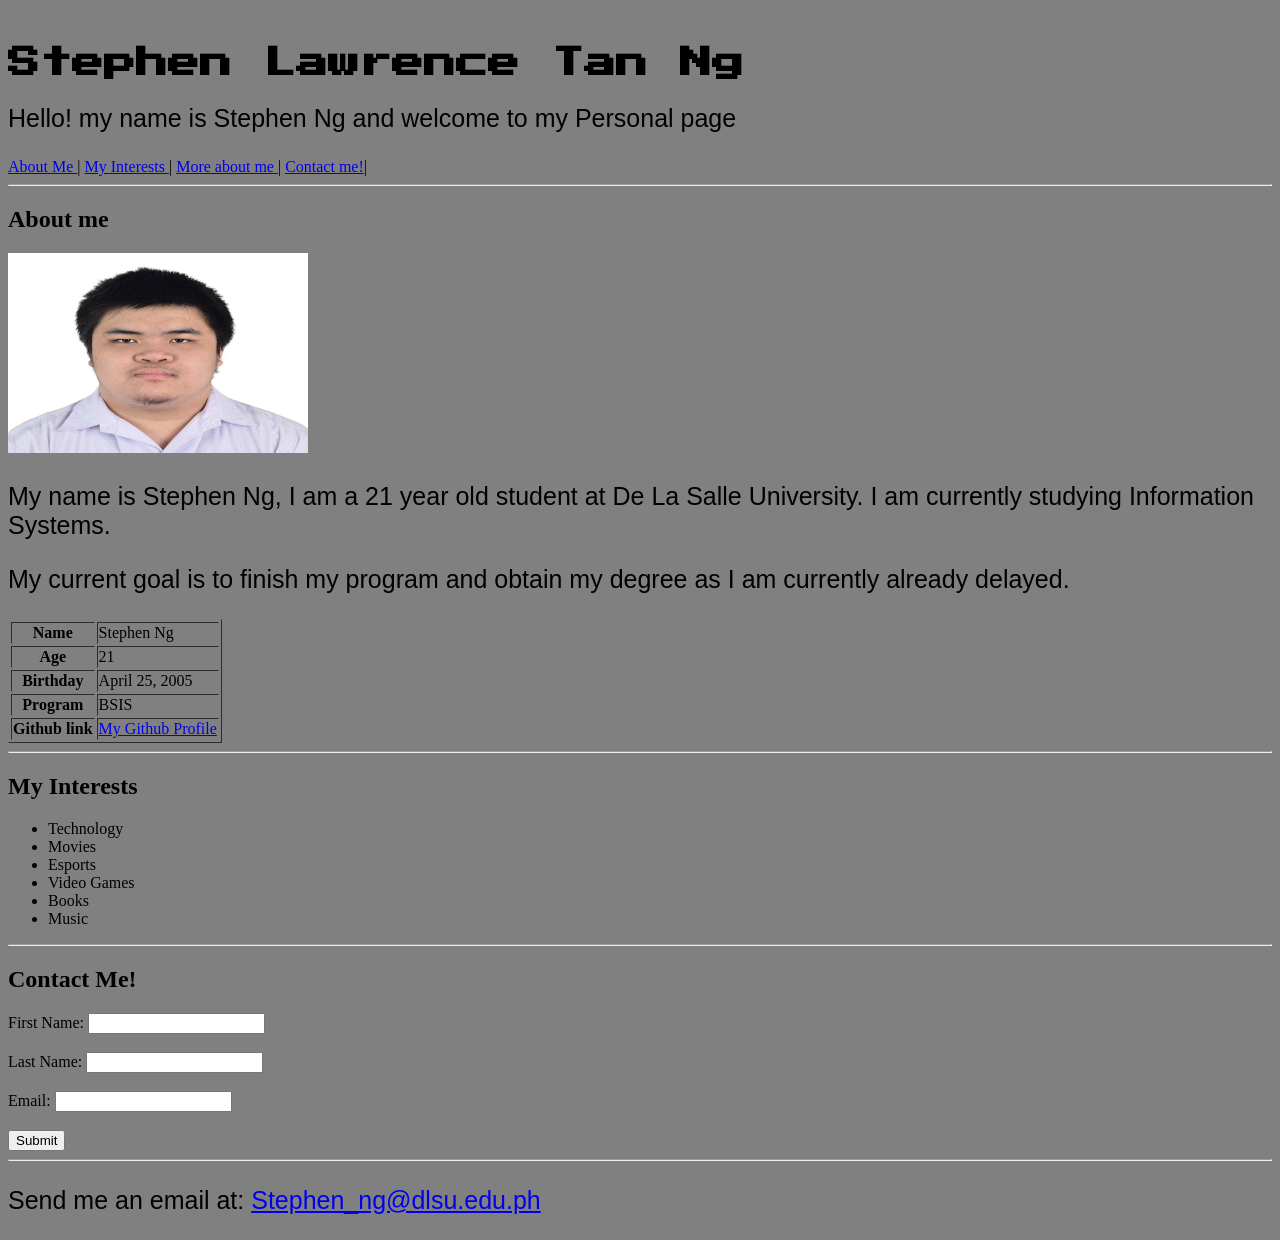
<file: index.html>
<!DOCTYPE html>
<html>
    
    <head>
        <title> Stephen Lawrence Tan Ng  </title>

        <link rel="stylesheet" type="text/css" media="all" href="styles.css">
        <link href="https://fonts.googleapis.com/css2?family=Press+Start+2P&display=swap" rel="stylesheet">
    </head>

    <body>
        <br>


        <header> 
            <h1> Stephen Lawrence Tan Ng </h1>
        </header>

        <p> Hello! my name is Stephen Ng and welcome to my Personal page</p>

        <nav>
            <a href="#about"> About Me </a> |
            <a href="#interests">My Interests </a>|
            <a href="Ng2.html">More about me </a>|
            <a href="#interact">Contact me!</a>|
        </nav>

        <hr>

        <Section id="pic">
            <h2> About me </h2>
        
        <img src="pic.JPG" alt="photo not working"  width="300" height="200">

        <br>
        <p> My name is Stephen Ng, I am a 21 year old student at De La Salle University. I am currently studying Information Systems.</p>
        <p>My current goal is to finish my program and obtain my degree as I am currently already delayed.</p>

        <table border = "1">
        <tr>
        <th>Name</th>
        <td>Stephen Ng</td>
         </tr>

         <tr>
        <th>Age</th>
        <td>21</td>
    </tr>

    <tr>
        <th>Birthday</th>
        <td>April 25, 2005</td>
    </tr>

        <tr>
        <th>Program</th>
        <td>BSIS</td>
    </tr>

    <tr>
        <th>Github link</th>
        <td><a href="https://github.com/stephenng-spec"> My Github Profile </a></td>
    </tr>
        </table>

        <hr> 

        </Section>

        <Section id="interests">
<h2>My Interests</h2>

            <ul>
                <li>Technology</li>
                <li>Movies</li>
                <li>Esports</li>
                <li>Video Games</li>
                <li>Books</li>
                <li>Music</li>
            </ul>

        </Section>

        <hr>

   

    <Section id="interact">
        <h2>Contact Me!</h2>

        <form>

            <div>
        <label for ="fname">First Name:</label>
        <input type="text" id="fname" name="fname" required>
        </div>

        <br>

        <div>
        <label for ="lname">Last Name:</label>
        <input type="text" id="lname" name="lname" required>
        </div>

        <br>

        <div>
            <label for="email">Email:</label>
            <input type="email" id="email" name="email" required>
        </div>

        <br>

        <div>
            <input type="submit">
        </div>

        </form>

    </Section>

    <hr>

    <footer>

 <p>Send me an email at: <a href="mailto:Stephen_ng@dlsu.edu.ph">Stephen_ng@dlsu.edu.ph</a></p>
</footer>


     </body>
</html>
</file>
<file: styles.css>
body{
    background-color: grey;
}

p{
    font-family: sans-serif;
    font-size: 25px;
    
}

h1{font-family: "press Start 2P";
}
</file>
